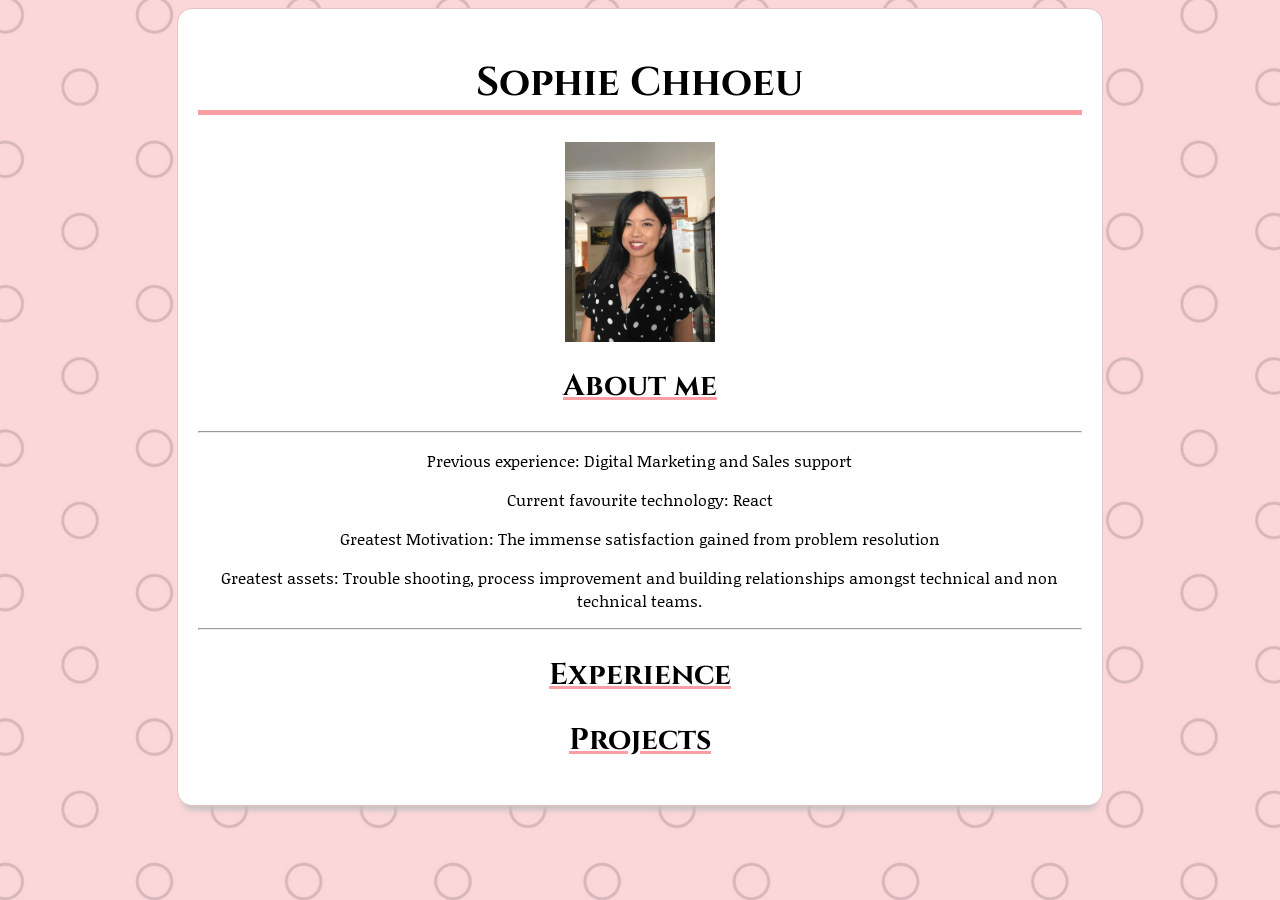
<file: index.html>
<!DOCTYPE html>
<html>
<head>
  <meta charset="UTF-8">
  <meta name="viewport" content="width=device-width, initial-scale=1.0">
  <meta http-equiv="X-UA-Compatible" content="ie=edge">
  <title>Sophie Chhoeu</title>
  <link rel="stylesheet" type="text/css" href="style.css">
  <link href="https://fonts.googleapis.com/css?family=Cinzel|Cormorant+Garamond|Noticia+Text" rel="stylesheet">
</head>
<body>
  <div class="flex-container">
    <div class="resume">
      <h1 class="name">Sophie Chhoeu</h1>
      <img class="profile" src="Sophie.jpg" alt="profile pic">

      <h2 class="about-me">About me</h2>
      <hr></hr>
      <div class="about-me-bio">
      <p>Previous experience: Digital Marketing and Sales support</p>
      <p>Current favourite technology: React</p>
      <p>Greatest Motivation: The immense satisfaction gained from problem resolution</p>
      <p>Greatest assets: Trouble shooting, process improvement and building relationships amongst technical and non technical teams.</p>
      </div>

      <hr></hr>
      <h2 class="experience" onclick="experience()">Experience</h2>
        <div id="experienceToggle">
        <p><strong>CarsGuide Developer Intern</strong></p>
        <p>February 2018 - March 2018</p>
        <p>Rebranding of Carsguide and Autotrader website</p>
        <p>Front end and backend html and css changes</p>
        <p>Magento and Drupal CMS exposure</p>
    </div>
      <h2 class="projects" onclick="projects()">Projects</h2>
      <div id="projectsToggle">
      <p><strong>Article Search API</strong></p>
      <p><a href="https://article-search-app.herokuapp.com/" target="_blank">Link</a></p>
      <p>A search tool that makes a request to the New York Times api and returns the most relevant article and image</p>
      <p>Built with: React</p>
      <hr></hr>
      <p><strong>LyricFinder</strong></p>
      <p><a href="https://sophieslyricfinder.herokuapp.com/" target="_blank">Link</a></p>
      <p>A search tool that requests a song artist and song title and returns the lyrics to that song</p>
      <p>Built with: React</p>
      <hr></hr>
      <p><strong>Business Website</strong></p>
      <p><a href="https://baker-girl.netlify.com/" target="_blank">Link</a></p>
      <p>A business website for Baker-girl with a build your own cake form</p>
      <p>Final team project at CoderAcademy</p>
      <p>Built with: NodeJS, Express and React, includes admin authentication (JWT)</p>
      <hr></hr>
      <p><strong>Sophstagram</strong></p>
      <p><a href="https://sophstagram.herokuapp.com/" target="_blank">Link</a></p>
      <p>Recreation of instagram with image upload and user authentication</p>
      <p>Built with Ruby on rails and bootstrap</p>
      <hr></hr>
    </div>
    </div>

  </div>
<script>
  function experience() {
    var connectButton = document.getElementById("experienceToggle");
    if (connectButton.style.display === "none") {
        connectButton.style.display = "block";
    } else {
        connectButton.style.display = "none";
    }
  }

  function projects() {
    var connectButton = document.getElementById("projectsToggle");
    if (connectButton.style.display === "none") {
        connectButton.style.display = "block";
    } else {
        connectButton.style.display = "none";
    }
  }
</script>
</body>
</html>
</file>
<file: style.css>
html {
    height: 100%;
    background-image: url("background-2.png");
    background-size: cover;
    background-repeat:repeat;
    background-position: center;
}

body {
  font-family: 'Noticia Text', serif;
  text-align: center;
}

.profile {
  width: 150px;
  display: block;
  margin-left: auto;
  margin-right: auto;
}

.resume {
  padding: 20px 20px;
  border: 1px solid #E3C2C4;
  border-radius: 15px;
  height: 100%;
  box-shadow: 0 10px 6px -6px #C0C0C0;
  background-color: white;
  margin-left: auto;
  margin-right: auto;
  width: 70%;
}

.name {
  text-align: center;
  font-family: 'Cinzel';
  font-size: 40px;
  border-bottom: 5px solid #FB9FA4;
}

a:active, a:visited, a:hover {
  color: #FB9FA4;
  text-decoration-color: #FB9FA4;
}



h2 {
  text-align: center;
  font-family: 'Cinzel', serif;
  font-size: 30px;
}

h2:hover {
  color: #FB9FA4
}

.about-me, .experience, .projects {
  text-decoration: underline;
  text-decoration-color: #FB9FA4;
}

.about-me-bio {
  text-align: center;
  font-family: 'Noticia Text', serif;
}

#experienceToggle, #projectsToggle {
  display: none;
}
</file>
